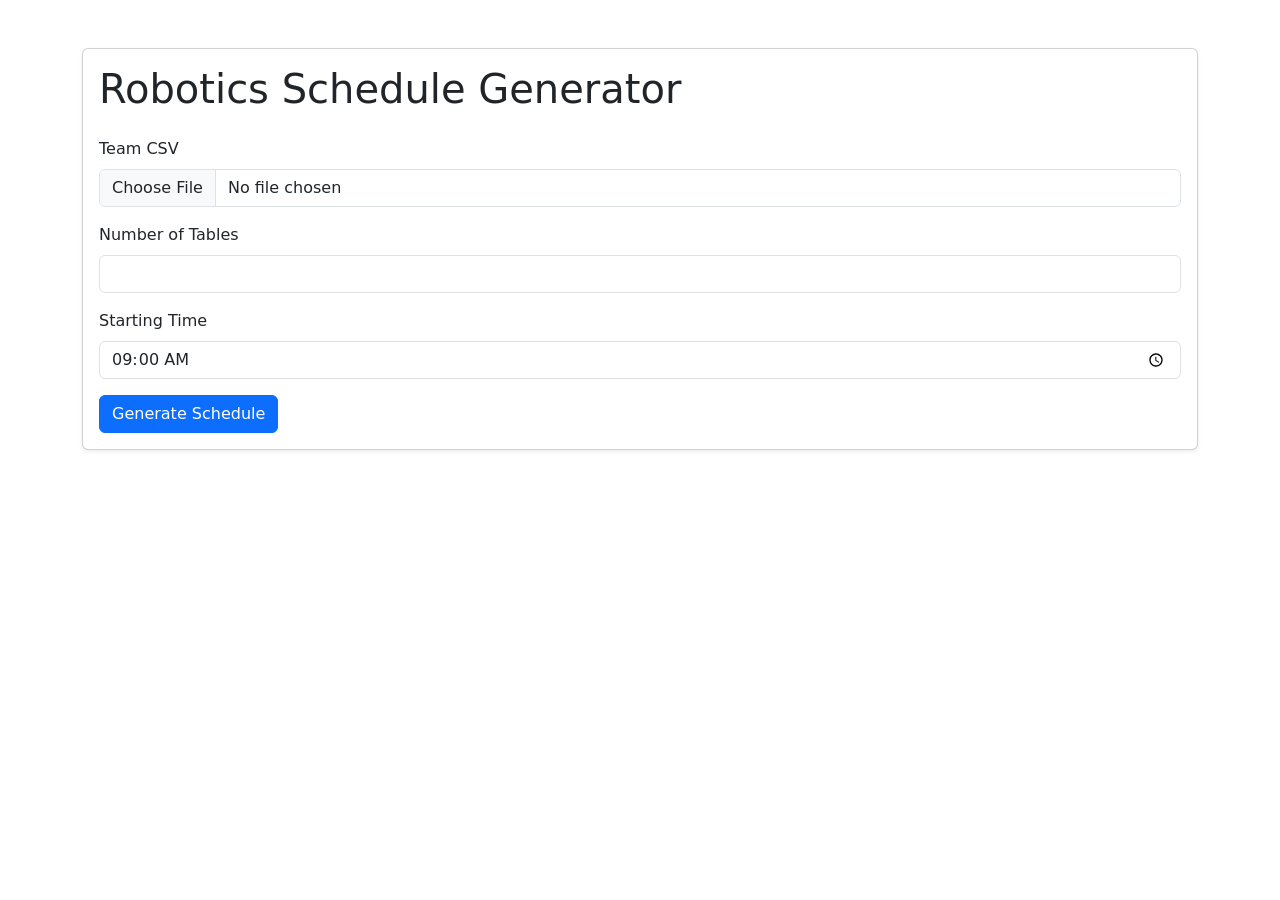
<file: templates/index.html>
<!--My code-->
<!DOCTYPE html>
<html lang="en">
<head>
    <meta charset="UTF-8">
    <meta name="viewport" content="width=device-width, initial-scale=1">
    <title>
        Robotics Schedule Generator
    </title>
    <link href="https://cdn.jsdelivr.net/npm/bootstrap@5.3.3/dist/css/bootstrap.min.css" rel="stylesheet"> <!--Bootstrap CSS and styling-->
</head>

<body>
<div class="container mt-5">
    <div class="card shadow-sm">
        <div class="card-body">

            <h1 class="mb-4">
                Robotics Schedule Generator
            </h1>

            <form method="POST" enctype="multipart/form-data">

                <div class="mb-3">
                    <label for="file" class="form-label">Team CSV</label>
                    <input type="file" class="form-control" id="file" name="file" accept=".csv" required> <!--Only accepts CSV files, nothing else-->
                </div>

                <div class="mb-3">
                    <label for="tables" class="form-label">Number of Tables</label>
                    <input type="number" class="form-control" id="tables" name="tables" min="1" required>
                </div>

                <div class="mb-3">
                    <label for="start_time" class="form-label">Starting Time</label>
                    <input type="time" class="form-control" id="start_time" name="start_time" value="09:00" required>
                </div>

                <button type="submit" class="btn btn-primary">Generate Schedule</button> <!--Final submission button-->

            </form>
        </div>
    </div>
</div>
</body>
</html>
</file>
